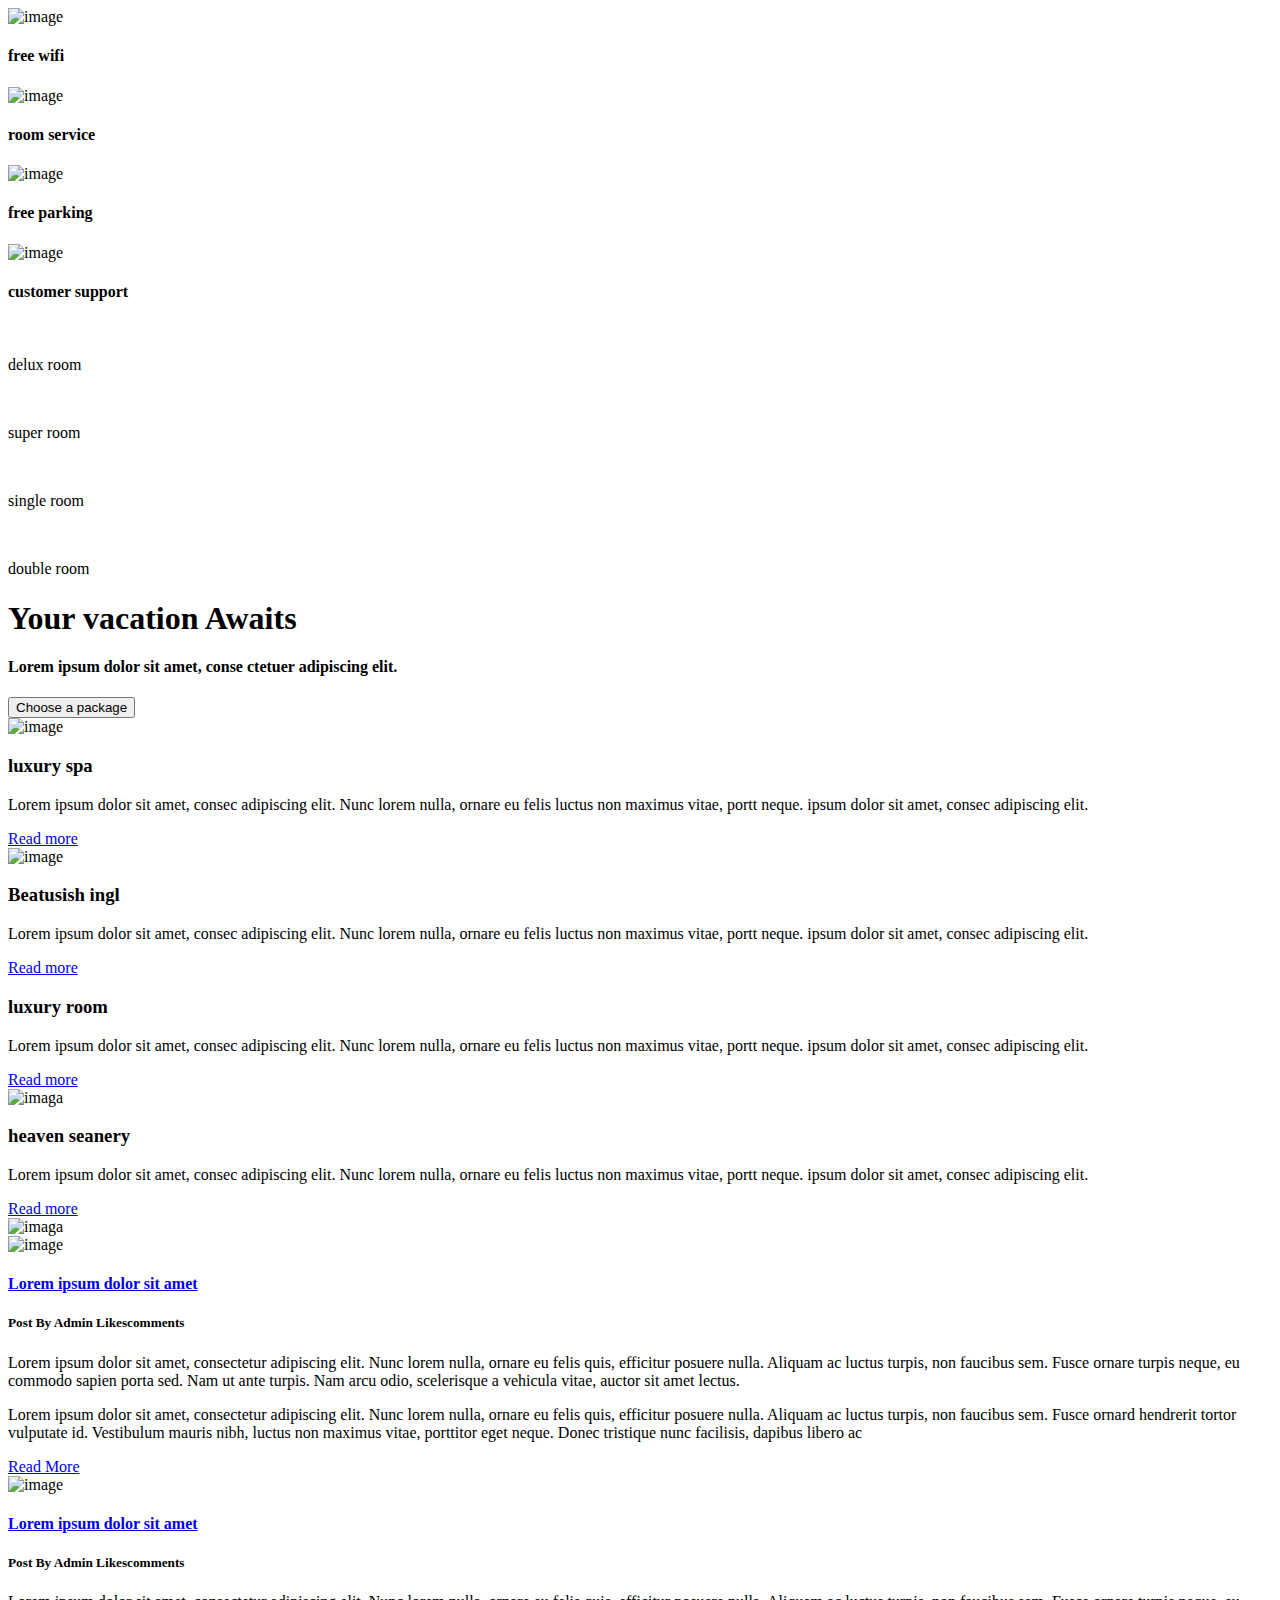
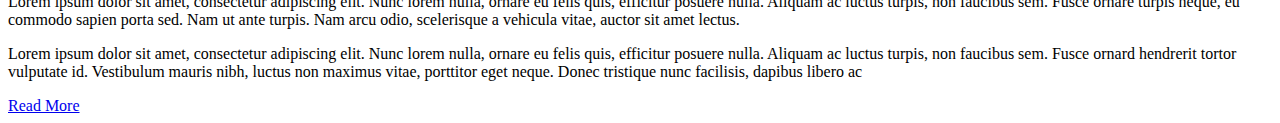
<file: src/main/resources/templates/user/index.html>
<!DOCTYPE html>
<html xmlns:th="http://www.thymeleaf.org">
<head>
<meta charset="UTF-8">
<title>Index</title>
<meta name="viewport" content="width=device-width, initial-scale=1.0">
<link rel="icon" th:href="@{/userfront/images/icons/favicon.png}" />
<head th:replace="/user/common/header :: header" />
</head>
<body>
	<!-- <marquee>Nhác làm giao diện quá</marquee> -->
	<div class="page">
		<div th:replace="/user/common/menu :: menu" /></div>
		<div th:replace="/user/common/carouse :: carouse" /></div>
		
		  <!--service block--->
        <section class="service-block">
            <div class="container">
                <div class="row">
                    <div class="col-md-3 col-sm-3 col-xs-6 width-50">
                        <div class="service-details text-center">
                            <div class="service-image">
                                <img alt="image" class="img-responsive" th:src="@{/userfront/images/icons/wifi.png}">
                            </div>
                            <h4><a>free wifi</a></h4>
                        </div>
                    </div>
                    <div class="col-md-3 col-sm-3 col-xs-6 width-50">
                        <div class="service-details text-center">
                            <div class="service-image">
                                <img alt="image" class="img-responsive" th:src="@{/userfront/images/icons/key.png}">
                            </div>
                            <h4><a>room service</a></h4>
                        </div>
                    </div>
                    <div class="col-md-3 col-sm-3 col-xs-6 mt-25">
                        <div class="service-details text-center">
                            <div class="service-image">
                                <img alt="image" class="img-responsive" th:src="@{/userfront/images/icons/car.png}">
                            </div>
                            <h4><a>free parking</a></h4>
                        </div>
                    </div>
                    <div class="col-md-3 col-sm-3 col-xs-6 mt-25">
                        <div class="service-details text-center">
                            <div class="service-image">
                                <img alt="image" class="img-responsive" th:src="@{/userfront/images/icons/user.png}">
                            </div>
                            <h4><a>customer support</a></h4>
                        </div>
                    </div>
                </div>
            </div>
        </section>
         <!--end service block--->
		
		 <!--gallery block--->
        <section class="gallery-block gallery-front">
            <div class="container">
                <div class="row">
                    <div class="col-lg-3 col-md-3 col-sm-3 col-xs-12">
                        <div class="gallery-image">
                            <img class="img-responsive" th:src="@{/userfront/images/room1.png}">
                            <div class="overlay">
                                <a class="info pop example-image-link img-responsive" th:href="@{/userfront/images/room1.png}" data-lightbox="example-1"><i class="fa fa-search" aria-hidden="true"></i></a>
                                <p><a>delux room</a></p>
                            </div>
                        </div>
                    </div>
                    <div class="col-lg-3 col-md-3 col-sm-3 col-xs-12">
                        <div class="gallery-image">
                            <img class="img-responsive" th:src="@{/userfront/images/room2.png}">
                            <div class="overlay">
                                <a class="info pop example-image-link img-responsive" th:href="@{/userfront/images/room2.png}" data-lightbox="example-1"><i class="fa fa-search" aria-hidden="true"></i></a>
                                <p><a>super room</a></p>
                            </div>
                        </div>
                    </div>
                    <div class="col-lg-3 col-md-3 col-sm-3 col-xs-12">
                        <div class="gallery-image">
                            <img class="img-responsive" th:src="@{/userfront/images/room3.png}">
                            <div class="overlay">
                                <a class="info pop example-image-link img-responsive" th:href="@{/userfront/images/room3.png}" data-lightbox="example-1"><i class="fa fa-search" aria-hidden="true"></i></a>
                                <p><a>single room</a></p>
                            </div>
                        </div>
                    </div>
                    <div class="col-lg-3 col-md-3 col-sm-3 col-xs-12">
                        <div class="gallery-image">
                            <img class="img-responsive" th:src="@{/userfront/images/room4.png}">
                            <div class="overlay">
                                <a class="info pop example-image-link img-responsive" th:href="@{/userfront/images/room4.png}" data-lightbox="example-1"><i class="fa fa-search" aria-hidden="true"></i></a>
                                <p><a>double room</a></p>
                            </div>
                        </div>
                    </div>
                </div>

            </div>
        </section>
         <!-- end gallery block--->
         
          <!--offer block-->
        <section class="vacation-offer-block">
            <div class="vacation-offer-bgbanner">
                <div class="container">
                    <div class="row">
                        <div class="col-md-5 col-sm-6 col-xs-12">
                            <div class="vacation-offer-details">
                                <h1>Your vacation Awaits</h1>
                                <h4>Lorem ipsum dolor sit amet, conse ctetuer adipiscing elit.</h4>
                                <button type="button" class="btn btn-default">Choose a package</button>
                            </div>
                        </div>
                    </div>
                </div>
            </div>
        </section>
		<!--end offer block-->
		
		 <!----resort-overview--->
        <section class="resort-overview-block">
            <div class="container">
                <div class="row">
                    <div class="col-md-6 col-sm-12 col-xs-12 remove-padd-right">
                        <div class="side-A">
                            <div class="product-thumb">
                                <div class="image">
                                    <a><img th:src="@{/userfront/images/category1.png}" class="img-responsive" alt="image"></a>
                                </div>
                            </div>
                        </div>
                        <div class="side-B">
                            <div class="product-desc-side">
                                <h3><a>luxury spa</a></h3>
                                <p>Lorem ipsum dolor sit amet, consec adipiscing elit. Nunc lorem nulla, ornare eu felis luctus non maximus vitae, portt neque. ipsum dolor sit amet, consec adipiscing elit.</p>
                                <div class="links"><a href="single-blog.html">Read more</a></div>
                            </div>
                        </div>
                    </div>
                    <div class="clear"></div>
                    <div class="col-md-6 col-sm-12 col-xs-12 remove-padd-left">
                        <div class="side-A">
                            <div class="product-thumb">
                                <div class="image">
                                    <a><img alt="image" class="img-responsive" th:src="@{/userfront/images/category2.png}"></a>
                                </div>
                            </div>
                        </div>
                        <div class="side-B">
                            <div class="product-desc-side">
                                <h3><a>Beatusish ingl</a></h3>
                                <p>Lorem ipsum dolor sit amet, consec adipiscing elit. Nunc lorem nulla, ornare eu felis luctus non maximus vitae, portt neque. ipsum dolor sit amet, consec adipiscing elit.</p>
                                <div class="links"><a href="single-blog.html">Read more</a></div>
                            </div>
                        </div>
                    </div>
                    <div class="clear"></div>
                    <div class="col-md-6 col-sm-12 col-xs-12 remove-padd-right">
                        <div class="side-A">
                            <div class="product-desc-side">
                                <h3><a>luxury room</a></h3>
                                <p>Lorem ipsum dolor sit amet, consec adipiscing elit. Nunc lorem nulla, ornare eu felis luctus non maximus vitae, portt neque. ipsum dolor sit amet, consec adipiscing elit.</p>
                                <div class="links"><a href="single-blog.html">Read more</a></div>
                            </div>
                        </div>

                        <div class="side-B">
                            <div class="product-thumb">
                                <div class="image txt-rgt">
                                    <a class="arrow-left"><img th:src="@{/userfront/images/category3.png}" class="img-responsive" alt="imaga"></a>
                                </div>
                            </div>
                        </div>
                    </div>
                    <div class="clear"></div>
                    <div class="col-md-6 col-sm-12 col-xs-12 remove-padd-left">
                        <div class="side-A">
                            <div class="product-desc-side">
                                <h3><a>heaven seanery</a></h3>
                                <p>Lorem ipsum dolor sit amet, consec adipiscing elit. Nunc lorem nulla, ornare eu felis luctus non maximus vitae, portt neque. ipsum dolor sit amet, consec adipiscing elit.</p>
                                <div class="links"><a href="single-blog.html">Read more</a></div>
                            </div>
                        </div>

                        <div class="side-B">
                            <div class="product-thumb txt-rgt">
                                <div class="image">
                                    <a class="arrow-left"><img th:src="@{/userfront/images/category4.png}" class="img-responsive" alt="imaga"></a>
                                </div>
                            </div>
                        </div>
                    </div>
                    <div class="clearfix"></div>

                </div>
            </div>
        </section>
        <!---- end resort-overview--->
        
         <!---blog block--->
        <section class="blog-block">
            <div class="container">
                <div class="row offspace-45">
                    <div class="view-set-block">
                        <div class="col-md-6 col-sm-6 col-xs-12">
                            <div class="event-blog-image">
                                <img alt="image" class="img-responsive" th:src="@{/userfront/images/blog1.png}">
                            </div>
                        </div>
                        <div class="col-md-6 col-sm-6 col-xs-12 side-in-image">
                            <div class="event-blog-details">
                                <h4><a href="single-blog.html">Lorem ipsum dolor sit amet</a></h4>
                                <h5>Post By Admin <a><i aria-hidden="true" class="fa fa-heart-o fa-lg"></i>Likes</a><a><i aria-hidden="true" class="fa fa-comment-o fa-lg"></i>comments</a></h5>
                                <p>Lorem ipsum dolor sit amet, consectetur adipiscing elit. Nunc lorem nulla, ornare eu felis quis, efficitur posuere nulla. Aliquam ac luctus turpis, non faucibus sem. Fusce ornare turpis neque, eu commodo sapien porta sed.
                                    Nam ut ante turpis. Nam arcu odio, scelerisque a vehicula vitae, auctor sit amet lectus. </p>
                                <p>Lorem ipsum dolor sit amet, consectetur adipiscing elit. Nunc lorem nulla, ornare eu felis quis, efficitur posuere nulla. Aliquam ac luctus turpis, non faucibus sem. Fusce ornard hendrerit tortor vulputate id. Vestibulum
                                    mauris nibh, luctus non maximus vitae, porttitor eget neque. Donec tristique nunc facilisis, dapibus libero ac</p>
                                <a class="btn btn-default" href="single-blog.html">Read More</a>
                            </div>
                        </div>
                    </div>
                </div>
                <div class="row offspace-45">
                    <div class="view-set-block">
                        <div class="col-md-6 col-sm-6 col-xs-12">
                            <div class="event-blog-image">
                                <img alt="image" class="img-responsive" th:src="@{/userfront/images/blog2.png}">
                            </div>
                        </div>
                        <div class="col-md-6 col-sm-6 col-xs-12 side-in-image">
                            <div class="event-blog-details">
                                <h4><a href="single-blog.html">Lorem ipsum dolor sit amet</a></h4>
                                <h5>Post By Admin <a><i aria-hidden="true" class="fa fa-heart-o fa-lg"></i>Likes</a><a><i aria-hidden="true" class="fa fa-comment-o fa-lg"></i>comments</a></h5>
                                <p>Lorem ipsum dolor sit amet, consectetur adipiscing elit. Nunc lorem nulla, ornare eu felis quis, efficitur posuere nulla. Aliquam ac luctus turpis, non faucibus sem. Fusce ornare turpis neque, eu commodo sapien porta sed.
                                    Nam ut ante turpis. Nam arcu odio, scelerisque a vehicula vitae, auctor sit amet lectus. </p>
                                <p>Lorem ipsum dolor sit amet, consectetur adipiscing elit. Nunc lorem nulla, ornare eu felis quis, efficitur posuere nulla. Aliquam ac luctus turpis, non faucibus sem. Fusce ornard hendrerit tortor vulputate id. Vestibulum
                                    mauris nibh, luctus non maximus vitae, porttitor eget neque. Donec tristique nunc facilisis, dapibus libero ac</p>
                                <a class="btn btn-default" href="single-blog.html">Read More</a>
                            </div>
                        </div>
                    </div>
                </div>
            </div>
        </section>
         <!---end blog block--->
			
		<div th:replace="/user/common/footer :: footer" /></div>
	</div>
</body>
</html>
</file>
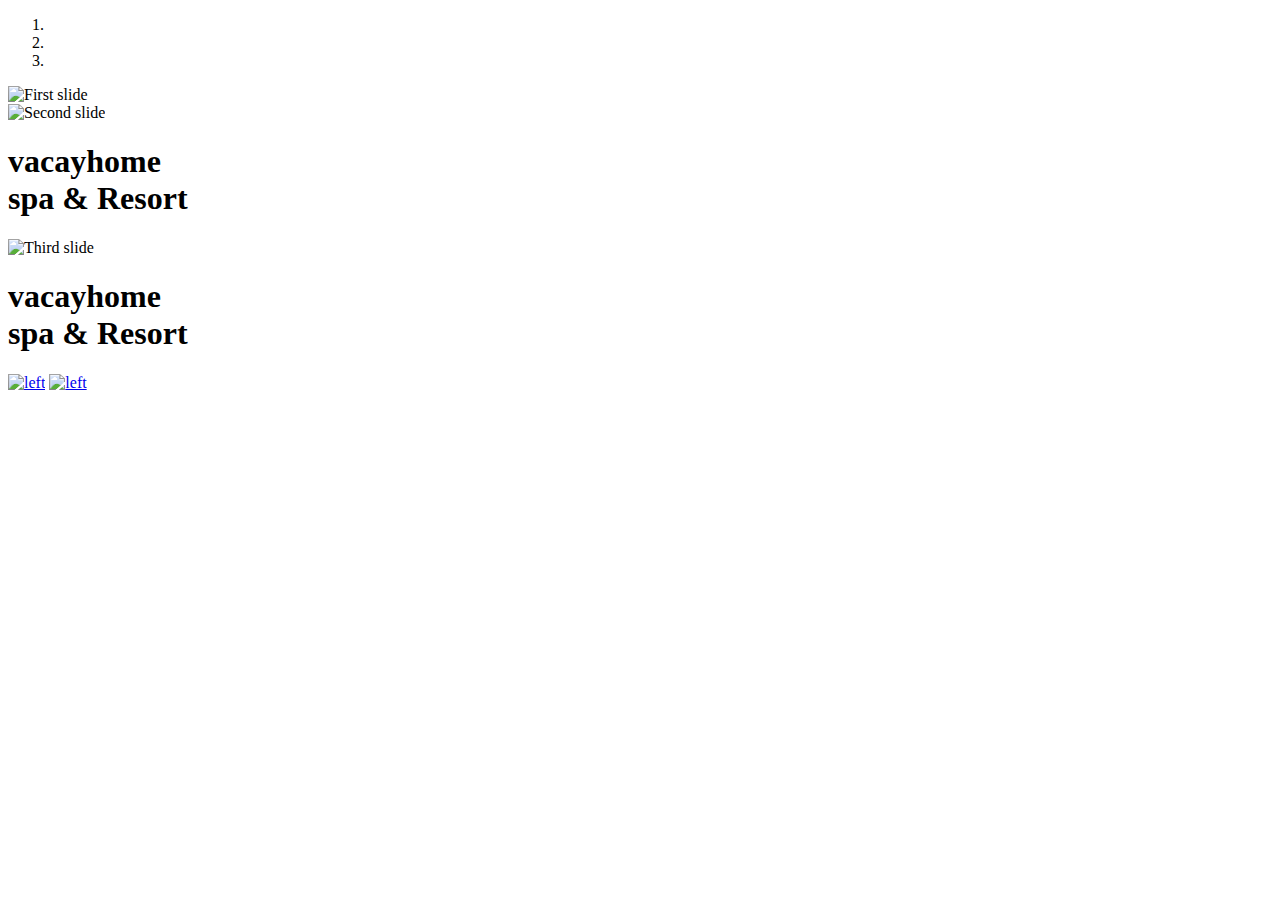
<file: src/main/resources/templates/user/common/carouse.html>
<!DOCTYPE html>
<html lang="en" xmlns:th="http://www.thymeleaf.org"
	xmlns:layout="http://www.ultraq.net.nz/thymeleaf/layout">
<head>
<meta charset="UTF-8">
</head>
<body>
	<div th:fragment="carouse">
		<div id="myCarousel1" class="carousel slide" data-ride="carousel">
            <!-- Indicators -->
            <ol class="carousel-indicators">
                <li data-target="#myCarousel1" data-slide-to="0" class="active"></li>
                <li data-target="#myCarousel1" data-slide-to="1"></li>
                <li data-target="#myCarousel1" data-slide-to="2"></li>
            </ol>
            <div class="carousel-inner">
                <div class="item active"> <img th:src="@{/userfront/images/banner.png}" style="width:100%; height: 500px" alt="First slide">
                    <div class="carousel-caption">
                        <!-- <h1>vacayhome<br> spa & Resort</h1> -->
                        <div id="includedSearchForm"></div>
                    </div>
                </div>
                <div class="item"> <img th:src="@{/userfront/images/banner2.png}" style="width:100%; height: 500px" alt="Second slide">
                    <div class="carousel-caption">
                        <h1>vacayhome<br> spa & Resort</h1>
                    </div>
                </div>
                <div class="item"> <img th:src="@{/userfront/images/banner3.png}" style="width:100%; height: 500px" alt="Third slide">
                    <div class="carousel-caption">
                        <h1>vacayhome<br> spa & Resort</h1>
                    </div>
                </div> 

            </div>
            <a class="left carousel-control" href="#myCarousel1" data-slide="prev"> <img th:src="@{/userfront/images/icons/left-arrow.png}" onmouseover="this.src = '/userfront/images/icons/left-arrow-hover.png'" onmouseout="this.src = '/userfront/images/icons/left-arrow.png'" alt="left"></a>
            <a class="right carousel-control" href="#myCarousel1" data-slide="next"><img th:src="@{/userfront/images/icons/right-arrow.png}" onmouseover="this.src = '/userfront/images/icons/right-arrow-hover.png'" onmouseout="this.src = '/userfront/images/icons/right-arrow.png'" alt="left"></a>

        </div>
        <div class="clearfix"></div>
	</div>
</body>
</html>
</file>
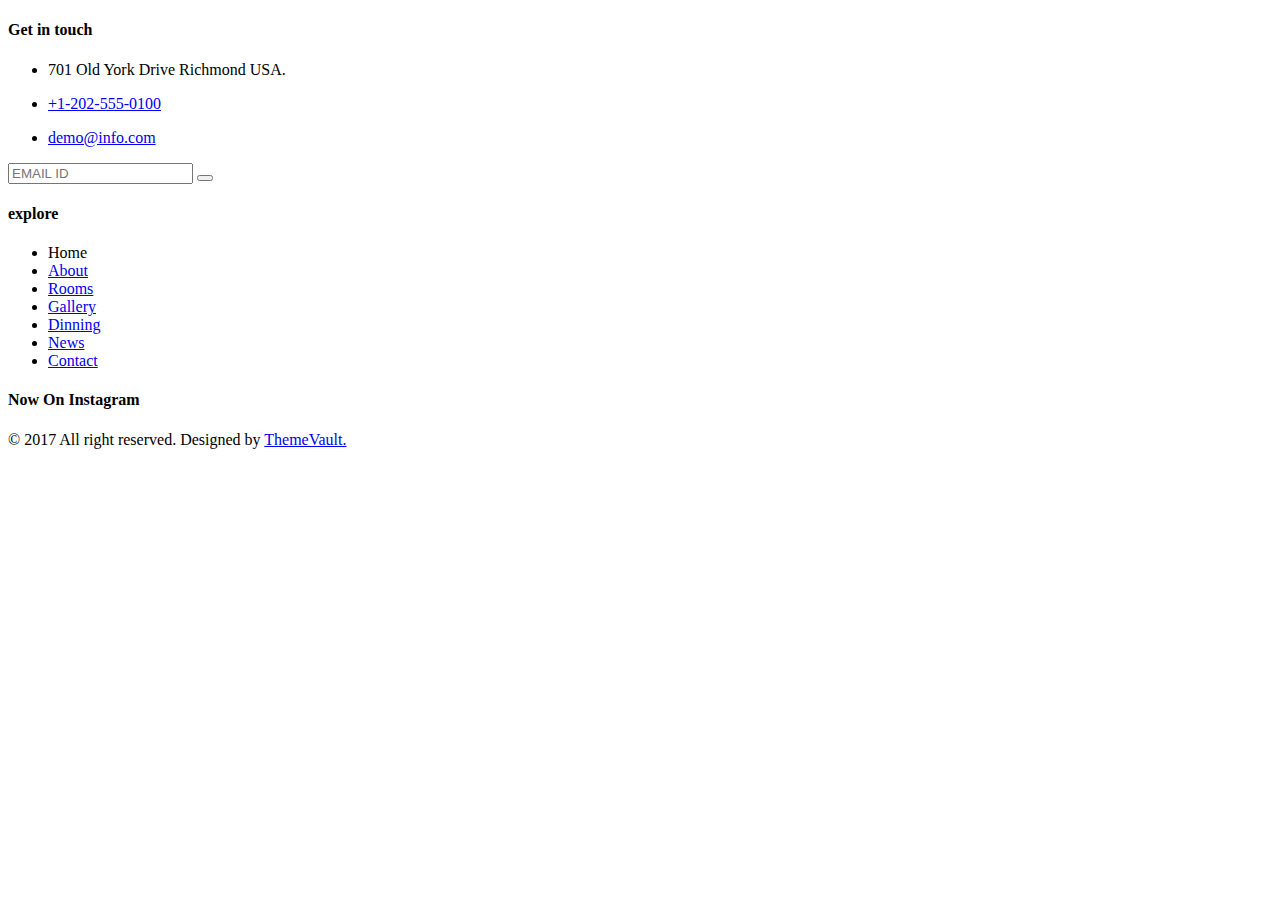
<file: src/main/resources/templates/user/common/footer.html>
<!DOCTYPE html>
<html lang="en" xmlns:th="http://www.thymeleaf.org"
	xmlns:layout="http://www.ultraq.net.nz/thymeleaf/layout">
<head>
<meta charset="UTF-8">
<title>Insert title here</title>
</head>
<body>
	<div th:fragment="footer">
		<!---footer--->
		<footer>
			<div class="container">
				<div class="row">
					<div class="col-md-3 col-sm-6 col-xs-12 width-set-50">
						<div class="footer-details">
							<h4>Get in touch</h4>
							<ul class="list-unstyled footer-contact-list">
								<li><i class="fa fa-map-marker fa-lg"></i>
									<p>701 Old York Drive Richmond USA.</p></li>
								<li><i class="fa fa-phone fa-lg"></i>
									<p>
										<a href="tel:+1-202-555-0100"> +1-202-555-0100</a>
									</p></li>
								<li><i class="fa fa-envelope-o fa-lg"></i>
									<p>
										<a href="mailto:demo@info.com"> demo@info.com</a>
									</p></li>
							</ul>
							<div class="footer-social-icon">
								<a href="#"><i class="fa fa-facebook"></i></a> <a href="#"><i
									class="fa fa-twitter"></i></a> <a href="#"><i
									class="fa fa-instagram"></i></a> <a href="#"><i
									class="fa fa-google-plus"></i></a> <a href="#"><i
									class="fa fa-youtube-play"></i></a>
							</div>
							<div class="input-group" id="subscribe">
								<input type="text" class="form-control subscribe-box" value=""
									name="subscribe" placeholder="EMAIL ID"> <span
									class="input-group-btn">
									<button type="button" class="btn subscribe-button">
										<i class="fa fa-paper-plane fa-lg"></i>
									</button>
								</span>
							</div>
						</div>
					</div>
					<div class="col-md-3 col-sm-6 col-xs-12 width-50 width-set-50">
						<div class="footer-details">
							<h4>explore</h4>
							<ul class="list-unstyled footer-links">
								<li class="active"><a>Home</a></li>
								<li><a href="about.html">About</a></li>
								<li><a href="rooms.html">Rooms</a></li>
								<li><a href="gallery.html">Gallery</a></li>
								<li><a href="#">Dinning</a></li>
								<li><a href="news.html">News</a></li>
								<li><a href="contact.html">Contact</a></li>
							</ul>
						</div>
					</div>
					<div class="col-md-6 col-sm-12 col-xs-12">
						<div class="footer-details">
							<h4>Now On Instagram</h4>
							<div class="row">
								<div class="instagram-images">
									<div id="instafeed"></div>
								</div>
							</div>
						</div>
					</div>
				</div>

				<div class="copyright">
					&copy; 2017 All right reserved. Designed by <a
						href="http://www.themevault.net/" target="_blank">ThemeVault.</a>
				</div>

			</div>
		</footer>

		<!--back to top--->
		<a style="display: none;" href="javascript:void(0);"
			class="scrollTop back-to-top" id="back-to-top"> <span><i
				aria-hidden="true" class="fa fa-angle-up fa-lg"></i></span> <span>Top</span>
		</a>

	</div>
</body>
</html>
</file>
